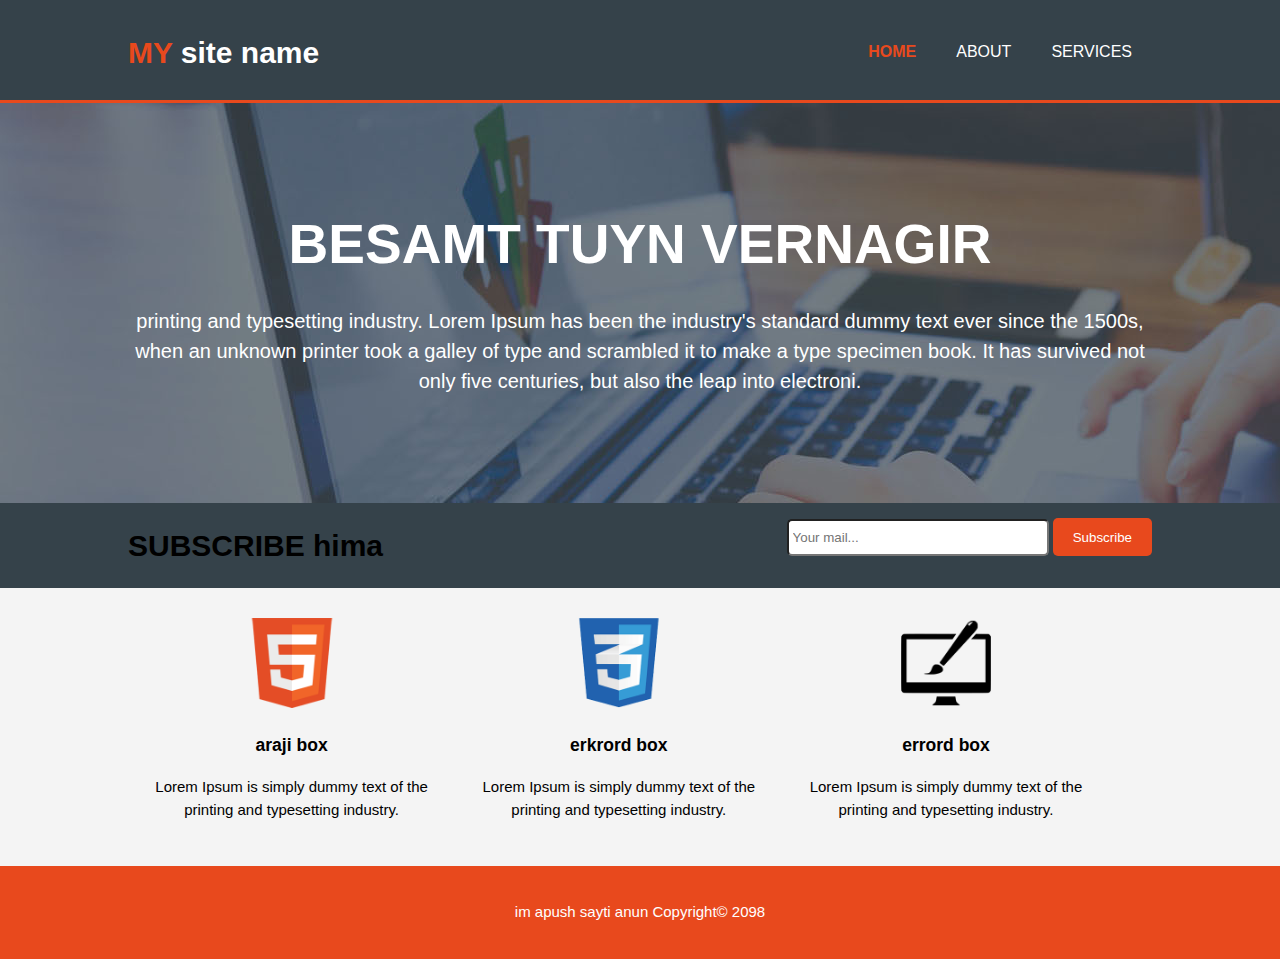
<file: proj/index.html>
<!DOCTYPE html>
<html>

<head>
  <meta charset="utf-8">
  <meta name="viewport" content="width=device-width">
  <meta name="description" content="content description">
  <meta name="keywords" content="some keywords">
  <meta name="author" content="my name">
  <title>--welcome--</title>
  <link rel="stylesheet" href="./css/style.css">
</head>

<body>
  <header>
    <div class="container">
      <div id="branding">
        <h1>
          <span class="highlight">MY</span> site name</h1>
      </div>
      <nav>
        <ul>
          <li class="current">
            <a href="index.html">Home</a>
          </li>
          <li>
            <a href="About.html">About</a>
          </li>
          <li>
            <a href="Services.html">Services</a>
          </li>
    </div>
  </header>

  <section id="showcase">
    <div class="container">
      <h1>BESAMT TUYN VERNAGIR</h1>
      <p>printing and typesetting industry. Lorem Ipsum has been the industry's standard dummy text ever since the 1500s, when
        an unknown printer took a galley of type and scrambled it to make a type specimen book. It has survived not only
        five centuries, but also the leap into electroni.</p>
    </div>
  </section>
  <section id="newsletter">
    <div class="container">
      <h1>SUBSCRIBE hima</h1>
      <form>
        <input type="email" placeholder="Your mail...">
        <button type="submit" class='button1'>Subscribe</button>
      </form>
    </div>
  </section>
  <section id="boxes">
    <div class="container">
      <div class="box">
        <img src="./img/logo_html.png">
        <h3>araji box</h3>
        <p>Lorem Ipsum is simply dummy text of the printing and typesetting industry.</p>
      </div>
      <div class="box">
        <img src="./img/logo_css.png">
        <h3>erkrord box</h3>
        <p>Lorem Ipsum is simply dummy text of the printing and typesetting industry.</p>
      </div>
      <div class="box">
        <img src="./img/logo_brush.png">
        <h3>errord box</h3>
        <p>Lorem Ipsum is simply dummy text of the printing and typesetting industry.</p>
      </div>
    </div>
  </section>

  <footer>
    <p>im apush sayti anun Copyright&copy 2098</p>
          </footer>
</body>

</html>
</file>
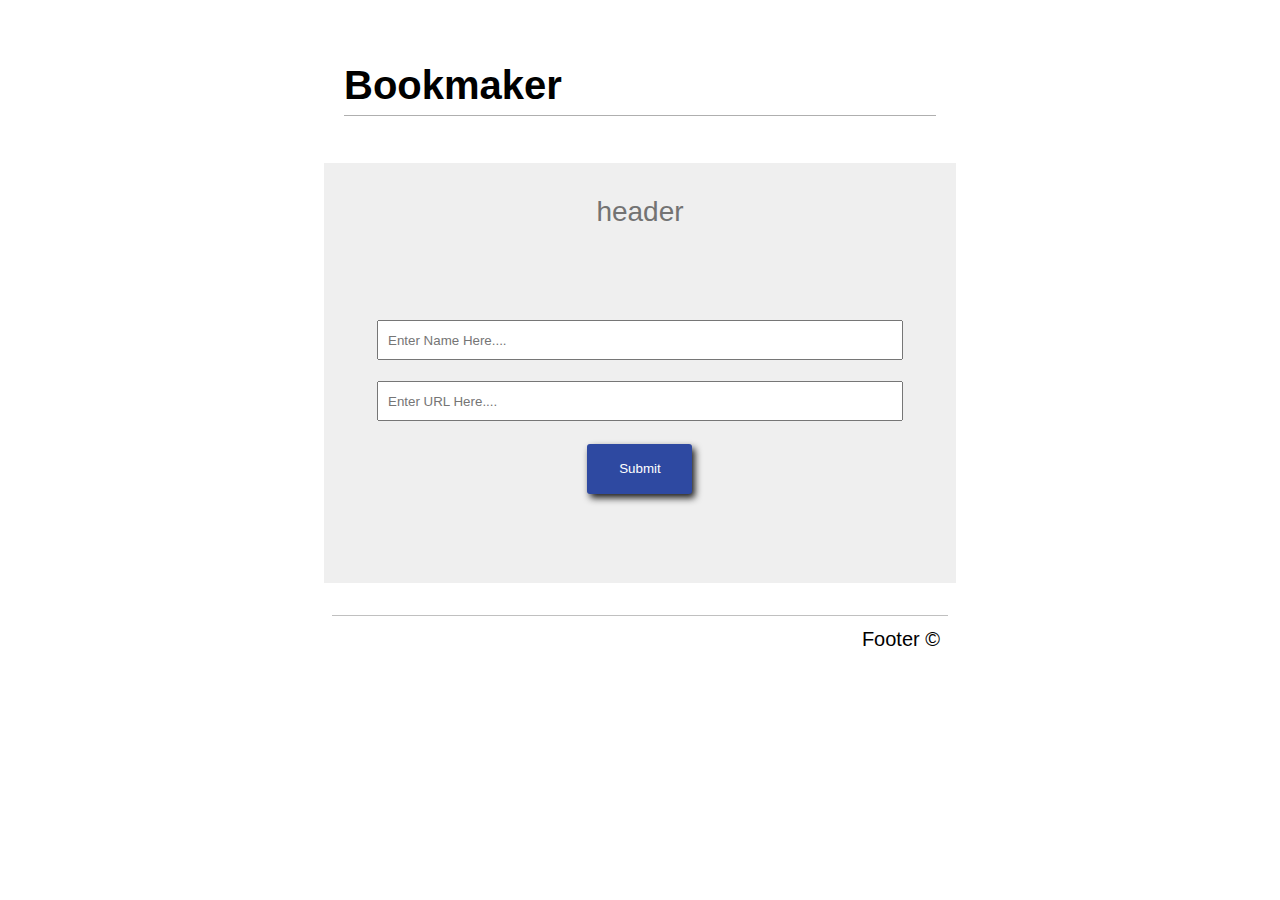
<file: BookMarker/bookMarker.html>
<!DOCTYPE html>
<html lang="en">
<head>
    <meta charset="UTF-8">
    <meta name="viewport" content="width=device-width, initial-scale=1.0">
    <meta http-equiv="X-UA-Compatible" content="ie=edge">
    <title>BookMaker</title>
    <link rel="stylesheet" href="bookMarker.css">
</head>
<body onload="getBookmarks()">
    <div class="grid">
        <div class="title"><h1>Bookmaker</h1></div>
        <div class="header">header</div>
        <div class="content">
            <div class="inputBox">
                <form id="myForm" class="form">
                    <div class="name">
            <input type="text" id="inputName" placeholder="  Enter Name Here....">
                    </div>
                    <div class="site">
            <input type="text" id="inputSite" placeholder="  Enter URL Here....">
                    </div>
                    <div class="button">
            <button type="submit" id="myButton">Submit</button>
                    </div>
                </form>
            </div>
        </div>
        <div class="output" id="output">
        </div>
        <div class="footer"><span> Footer &copy</span></div>
    </div>
    <script src="bookMarker.js"></script>
</body>
</html>
</file>
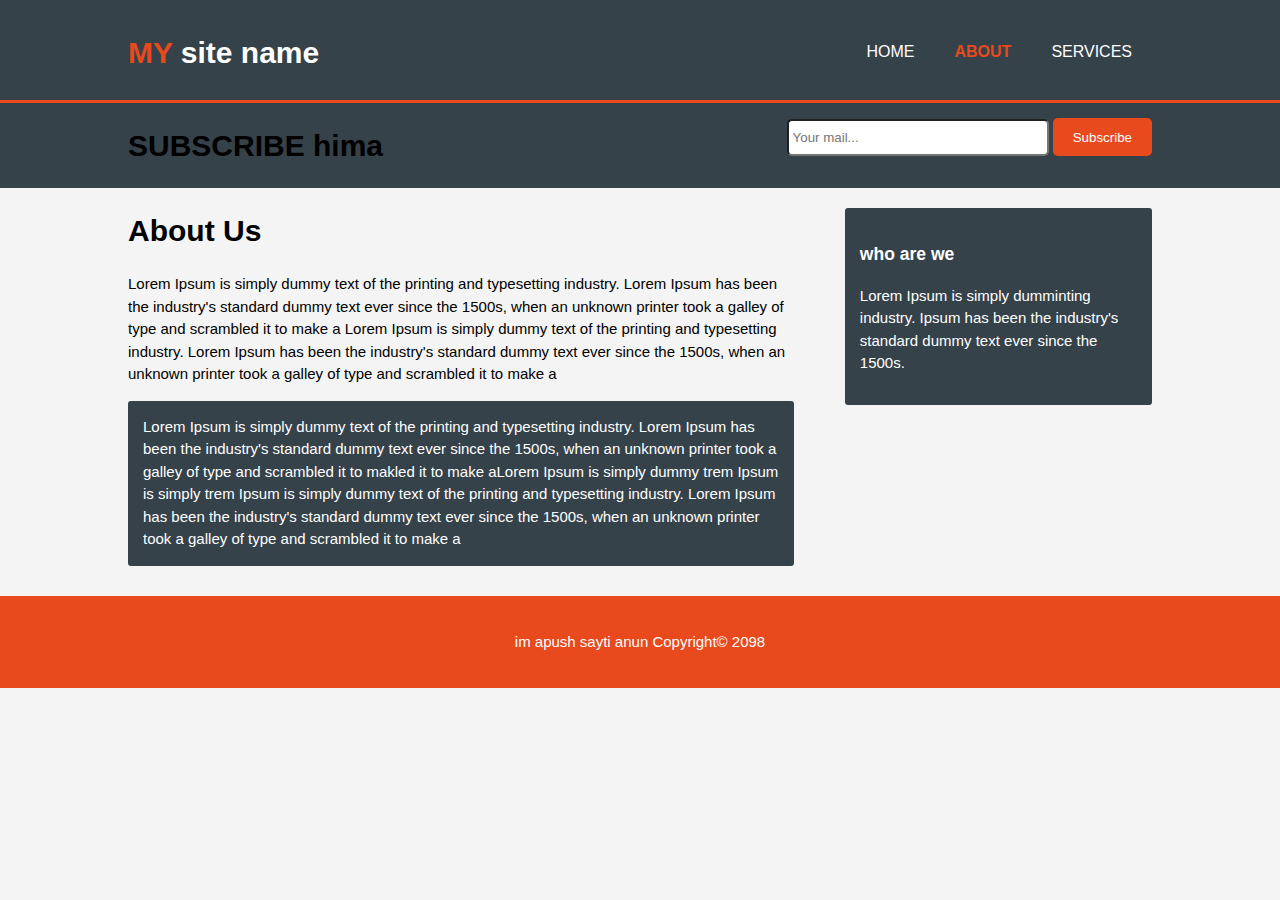
<file: proj/about.html>
<!DOCTYPE html>
<html>
  <head>
    <meta charset="utf-8">
    <meta name="viewport" content="width=device-width">
    <meta name="description" content="content description">
    <meta name="keywords" content="some keywords">
    <meta name="author" content="my name">
    <title>--About--</title>
    <link rel="stylesheet" href="./css/style.css">
  </head>
  <body>
    <header>
       <div class="container">
         <div id="branding">
           <h1><span class="highlight">MY</span> site name</h1>
         </div>
         <nav>
           <ul>
             <li><a href="index.html">Home</a></li>
             <li class="current"><a href="About.html">About</a></li>
             <li><a href="Services.html">Services</a></li>
       </div>
    </header>
    <section id="newsletter">
      <div class="container">
        <h1>SUBSCRIBE hima</h1>
        <form>
         <input type="email" placeholder="Your mail...">
         <button type="submit" class='button1'>Subscribe</button>
      </form>
      </div>
    </section>
    <section id="main">
      <div class="container">
        <article id="main-col">
          <h1 class="page-title">About Us</h1>
          <p>Lorem Ipsum is simply dummy text of the printing and typesetting industry. Lorem Ipsum has been the industry's standard dummy text ever since the 1500s, when an unknown printer took a galley of type and scrambled it to make a Lorem Ipsum is simply dummy text of the printing and typesetting industry. Lorem Ipsum has been the industry's standard dummy text ever since the 1500s, when an unknown printer took a galley of type and scrambled it to make a</p>
          <p class="dark">Lorem Ipsum is simply dummy text of the printing and typesetting industry. Lorem Ipsum has been the industry's standard dummy text ever since the 1500s, when an unknown printer took a galley of type and scrambled it to makled it to make aLorem Ipsum is simply dummy trem Ipsum is simply  trem Ipsum is simply dummy text of the printing and typesetting industry. Lorem Ipsum has been the industry's standard dummy text ever since the 1500s, when an unknown printer took a galley of type and scrambled it to make a</p>
        </article>

        <aside id="sidebar">
          <div class="dark">
            <h3>who are we</h3>
            <p>Lorem Ipsum is simply dumminting  industry.  Ipsum has been the industry's standard dummy text ever since the 1500s. </p>
          </div>
        </aside>
      </div>
    </section>

    <footer>
      <p>im apush sayti anun Copyright&copy 2098</p>
  </body>
</html>
</file>
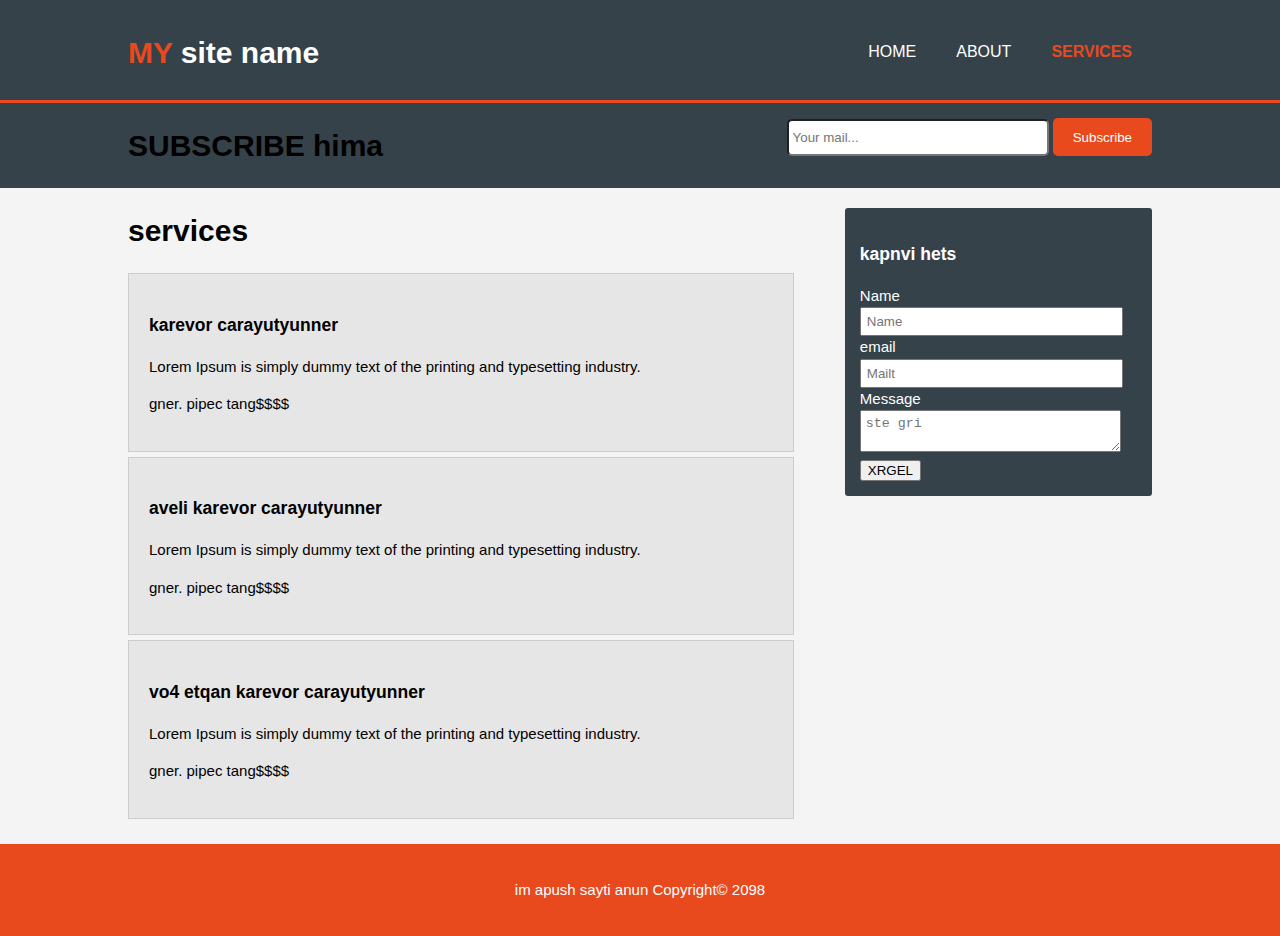
<file: proj/services.html>
<!DOCTYPE html>
<html>
  <head>
    <meta charset="utf-8">
    <meta name="viewport" content="width=device-width">
    <meta name="description" content="content description">
    <meta name="keywords" content="some keywords">
    <meta name="author" content="my name">
    <title>--services--</title>
    <link rel="stylesheet" href="./css/style.css">
  </head>
  <body>
    <header>
       <div class="container">
         <div id="branding">
           <h1><span class="highlight">MY</span> site name</h1>
         </div>
         <nav>
           <ul>
             <li><a href="index.html">Home</a></li>
             <li><a href="About.html">About</a></li>
             <li class="current"><a href="Services.html">Services</a></li>
       </div>
    </header>
    <section id="newsletter">
      <div class="container">
        <h1>SUBSCRIBE hima</h1>
        <form>
         <input type="email" placeholder="Your mail...">
         <button type="submit" class='button1'>Subscribe</button>
      </form>
      </div>
    </section>
    <section id="main">
      <div class="container">
        <article id="main-col">
          <h1 class="page-title">services</h1>
          <ul id="services">
            <li>
              <h3>karevor carayutyunner</h3>
              <p>Lorem Ipsum is simply dummy text of the printing and typesetting industry.</p>
              <p>gner. pipec tang$$$$</p>
            </li>
            <li>
              <h3>aveli karevor carayutyunner</h3>
              <p>Lorem Ipsum is simply dummy text of the printing and typesetting industry.</p>
              <p>gner. pipec tang$$$$</p>
            </li>
            <li>
              <h3>vo4 etqan karevor carayutyunner</h3>
              <p>Lorem Ipsum is simply dummy text of the printing and typesetting industry.</p>
              <p>gner. pipec tang$$$$</p>
            </li>
          </ul>
          </article>

        <aside id="sidebar">
          <div class="dark">
            <h3>kapnvi hets</h3>
            <form class="quote">
          <div>
            <label>Name</label><br>
            <input type="text" placeholder="Name">
          </div>
          <div>
            <label>email</label><br>
            <input type="email" placeholder="Mailt">
          </div>
          <div>
            <label>Message</label><br>
            <textarea placeholder="ste gri"></textarea>
          </div>
          <button class="button_1" type="submit">XRGEL</button>
        </form>
      </div>
        </aside>
      </div>
    </section>

    <footer>
      <p>im apush sayti anun Copyright&copy 2098</p>
  </body>
</html>
</file>
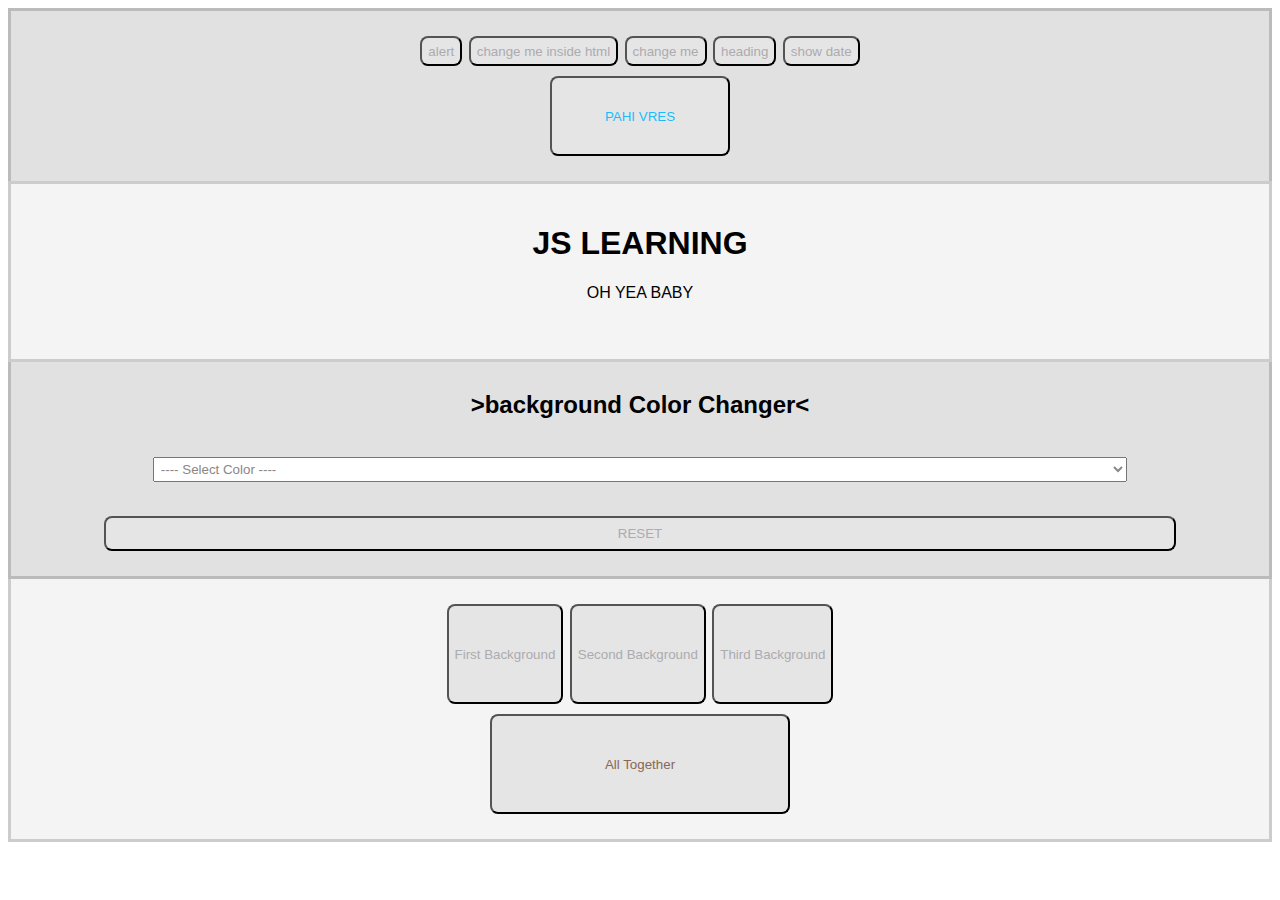
<file: TEST/1JSC.html>
<!DOCTYPE html>
<html>
  <head>
    <meta charset="utf-8">
    <title>learning js</title>
    <style>body{
		  text-align: center;
		  font-family: Roboto, Arial, sans-serif;
		  font-size: :18px;

		}

		li{
		  list-style: none;
		  line-height: 2em;
		  text-align:left;
		}

		.container, .container3{
		  background: #f4f4f4;
		  border: #ccc 3px solid;
		  padding: 20px;
		  min-height: 135px;
		}

		.header, .container2{
		  background: #e1e1e1;
		  border-top: #bbb 3px solid;
		  border-left: #bbb 3px solid;
		  border-right: #bbb 3px solid;
		  padding: 20px;

		}
		.onMouseOver{
		  width: 180px;
		  height: 80px;
		  color: rgba(2, 184, 252, 0.91);
		}
		button, #sub{
		  cursor: pointer;
		  border-radius: 8px;
		  margin: 5px 1px 5px 1px;
		  background-color: #e5e5e5;
		  color: rgb(172, 171, 175);
		  height: 30px;
		}

		.container2 {
		  font-weight: bold;
		  border-top: none;
		  border-bottom: #bbb 3px solid;
		}

		.container2 div{
		  margin: 9px auto;

		}
		input{

		  border-radius: 6px;
		  height: 20px;
		}
		.backChanger{

		}

		select{
		  padding: 3px;
		  margin: 20px;
		  width: 80%;

		};

		#background.option{
		    text-align: center;
		    float: right;
		}

		.container3{
		  border-top: none;
		  min-height: 100px;
		}

		.container3 button{
		  height: 100px;
		}
		.long{
		  min-width: 300px;
		  color: #886855;
		}

		#reset{
		  min-width: 88%;
		  height: 35px;
		}

		h2{
		  padding: 0px;
		  margin: 0px;
		  cursor: pointer;
		}

		#colorChange2{
		  min-width: 70%;
		  margin: 10px auto;
		  padding: 5px;
		}
		.colorChange{
		  height: 33px;
		  color: #fff;
		}

		.error1{
		  font-family: cursive;
		  color: red;
		  font-size: 10px;
		}

</style>
  </head>
  <body id="body">
    <div class="header" id="head">
    <button onclick="doClick()">alert</button>
    <button onclick="this.innerHTML = 'VAPSHE ABRIS' ">change me inside html</button>
    <button onclick="do2Click(this)">change me</button>
    <button onclick="changeText()">heading</button>
    <button onclick="showDate()">show date</button>
    <br>
    <button class="onMouseOver" id="onMouseOver" onclick="col()" onmouseover="hideP(this)" onmouseout="show(this)">PAHI VRES</button>
</div>
    <div class="container" id="cont1">
      <h1 id="heading">JS LEARNING</h1>
      <p id="pna" class="pna">OH YEA BABY</p>
    </div>
    <div class="container2" id="cont2">
        <div class="backChanger">
          <label><h2 onclick="olivee()" >>background Color Changer<</h2></label>
          <br>
          <select  style="color:#888" "name="background" id="background" onChange="changeBack(this)">
            <option style="color:#888" id="opt"> ---- Select Color ----</option>
            <option style="color:red" value="red">red</option>
            <option style="color:blue" value="blue">blue</option>
            <option style="color:green" value="green">green</option>
          </select>
        </div>
          <button id="reset" onclick="reset()">RESET</button><br>
    </div>
    <div class="container3" id="cont3">

      <button onclick="back1()">First Background</button>
      <button onclick="back2()">Second Background</button>
      <button onclick="back3()">Third Background</button><br>
      <button class="long" onclick="alli()">All Together</button>
    </div>
    <script>
    function doClick(){
    	alert('ABRIS');
    };

    function do2Click(xer){
    	xer.innerHTML = 'du bomb es';
    };

    function changeText(){
    	var heading = document.getElementById('heading');
    	heading.innerHTML = " JOGIR IN4 ARIR"
    };

    function showDate(){
    	var pp = document.getElementById('pna');
    	heading.innerHTML = Date();
    	pp.innerHTML = " ";
    };

    function hideP(id){

    	pna.innerHTML = " shut ara)))) ";
    	heading.innerHTML = " mukt qashi ";
    	id.innerHTML = "Ok qashi mukt))";
    	id.style.color = "green";
    };

    function show(id2){
    	heading.innerHTML = "DYNAMIC COLOR CHANGE BABY";
    	pna.style.color = "#91FF79"
    	pna.innerHTML = " JAVA SCRIPT BABY";
    	id2.innerHTML = "Press to color change"
    	id2.style.color = "red"
    };

    function col(){
    	heading.style.color = "orange"
    	pna.style.color = "rgba(255, 88, 6, 0.96)"
    };

    function changeBack(x){
    	var body = document.getElementById('body');
    	body.style.backgroundColor = x.value;
    };

    function back1(){
    	var head = document.getElementById('head');
    	head.style.backgroundColor = "rgba(2, 184, 252, 0.63)";
    };

    function back2(){
    	var cont1 = document.getElementById('cont1');
    	cont1.style.backgroundColor = "rgba(216, 31, 12, 0.87)";
    	head.style.backgroundColor = "#e1e1e1";
    };

    function back3(){
    	var cont2 = document.getElementById('cont2');
    	cont2.style.backgroundColor = "rgba(29, 2, 252, 0.63)";
    	cont1.style.backgroundColor = "#f4f4f4";
    };

    function back4(){
    	var cont3 = document.getElementById('cont3');
    	cont3.style.backgroundColor = "#01FF70";
    };

		function olivee(){
			cont3.style.backgroundColor = "olive";
		}


		function alli(){
			body.style.backgroundColor = "#001f3f";
			head.style.backgroundColor = "#2ECC40";
			cont1.style.backgroundColor = "#FFDC00";
			cont2.style.backgroundColor = "#F012BE";
			cont3.style.backgroundColor = "#01FF70";
		};


		function gob(){
			var vall = document.getElementById('colorChange2').value;
			if(vall == null || vall == '' || vall == ' ' || vall == "  "){
				alert("Nope its Empty)");
				var err1 = document.getElementById('error1');
				err1.innerHTML = "*colors definition is required eg...  'blue',   '#fff'   Or RGB ";
				return false;
			}
			if(vall.length < 3){
				alert("At least 3 chars");
				return false;
			}
			else{
				body.style.backgroundColor = vall;
			}

		};

		function reset(){
		var err1 = document.getElementById('error1');
			cont2.style.backgroundColor = "#e1e1e1";
			cont1.style.backgroundColor = "#f4f4f4";
			head.style.backgroundColor = "#e1e1e1";
			cont3.style.backgroundColor = "#f4f4f4";
			body.style.backgroundColor = "#fff";
			heading.style.color = "black";
			pna.style.color = "black";
			err1.innerHTML = " ";
		};
</script>
  </body>
</html>
</file>
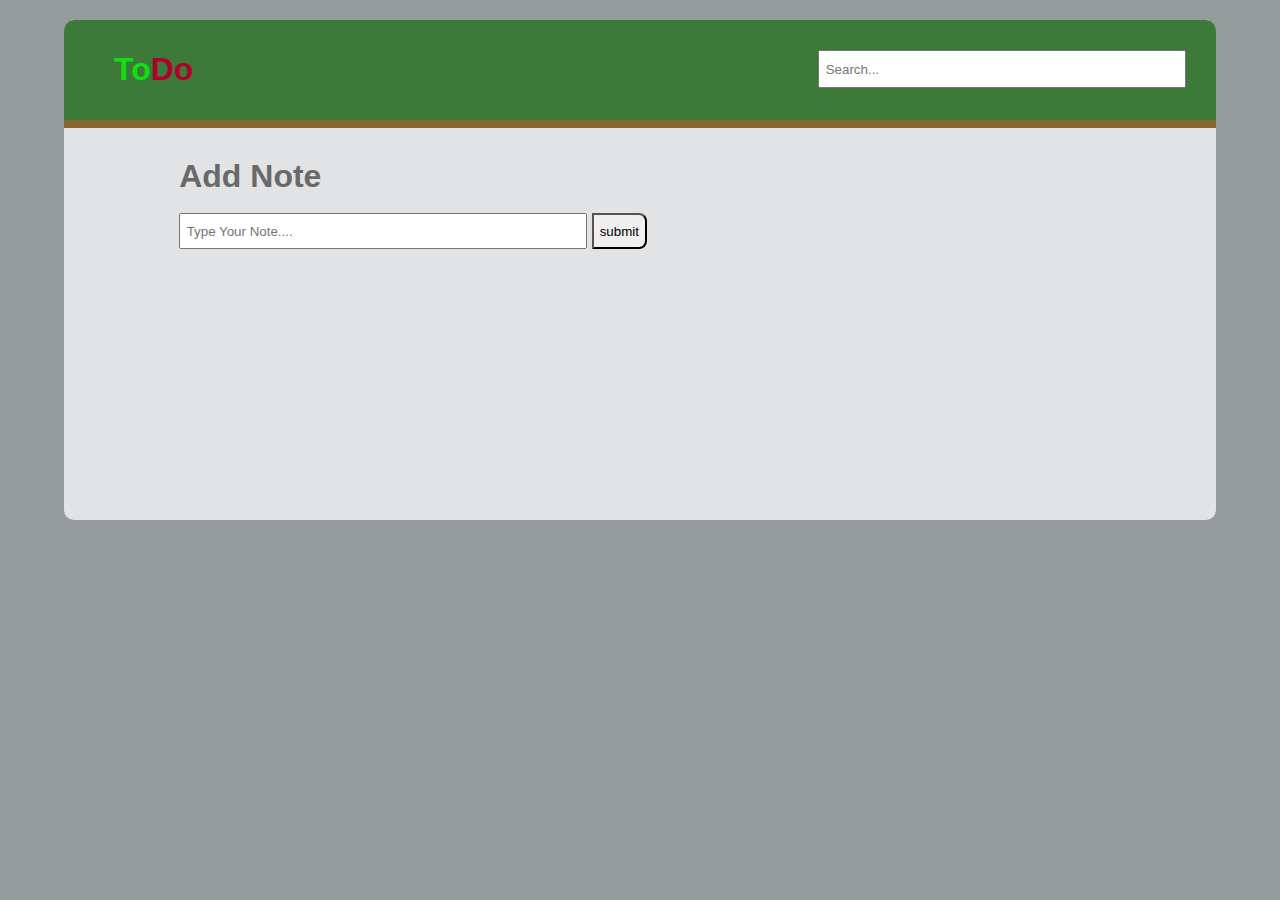
<file: ToDo/ToDo.html>
<!DOCTYPE html>
<html lang="en">
<head>
    <meta charset="UTF-8">
    <meta name="viewport" content="width=device-width, initial-scale=1.0">
    <meta http-equiv="X-UA-Compatible" content="ie=edge">
    <title>ToDo</title>
    <link rel="stylesheet" href="style.css">
</head>
<body>
    <div id="body">
        <div class="headerCont">
              <div class="headerTitle">
                    <h1 class="To">To</h1><h1 class="Do">Do</h1>
              </div>
              <div class="searchBox">
                  <input id="search" type="text" placeholder=" Search...">
              </div>
        </div>
        <div class="bodyCont">
            <div class="submitBox">
                <h1 class="addNote">Add Note</h1><br>
                    <form id="submit">
                        <input type="text" id="subText" placeholder=" Type Your Note....">
                        <input type="submit" id="subButt" value="submit">
                    </form>
            </div>
            <div class="itemsBox" id="hidden">
                <h2 class="items">What to do</h2><br>
                <div class="myNotes">
                    <ul class="notes" id="notes">
                    </ul>
                </div>
            </div>
        </div>
    </div>
</body>
<script src="js.js"></script>
</html>
</file>
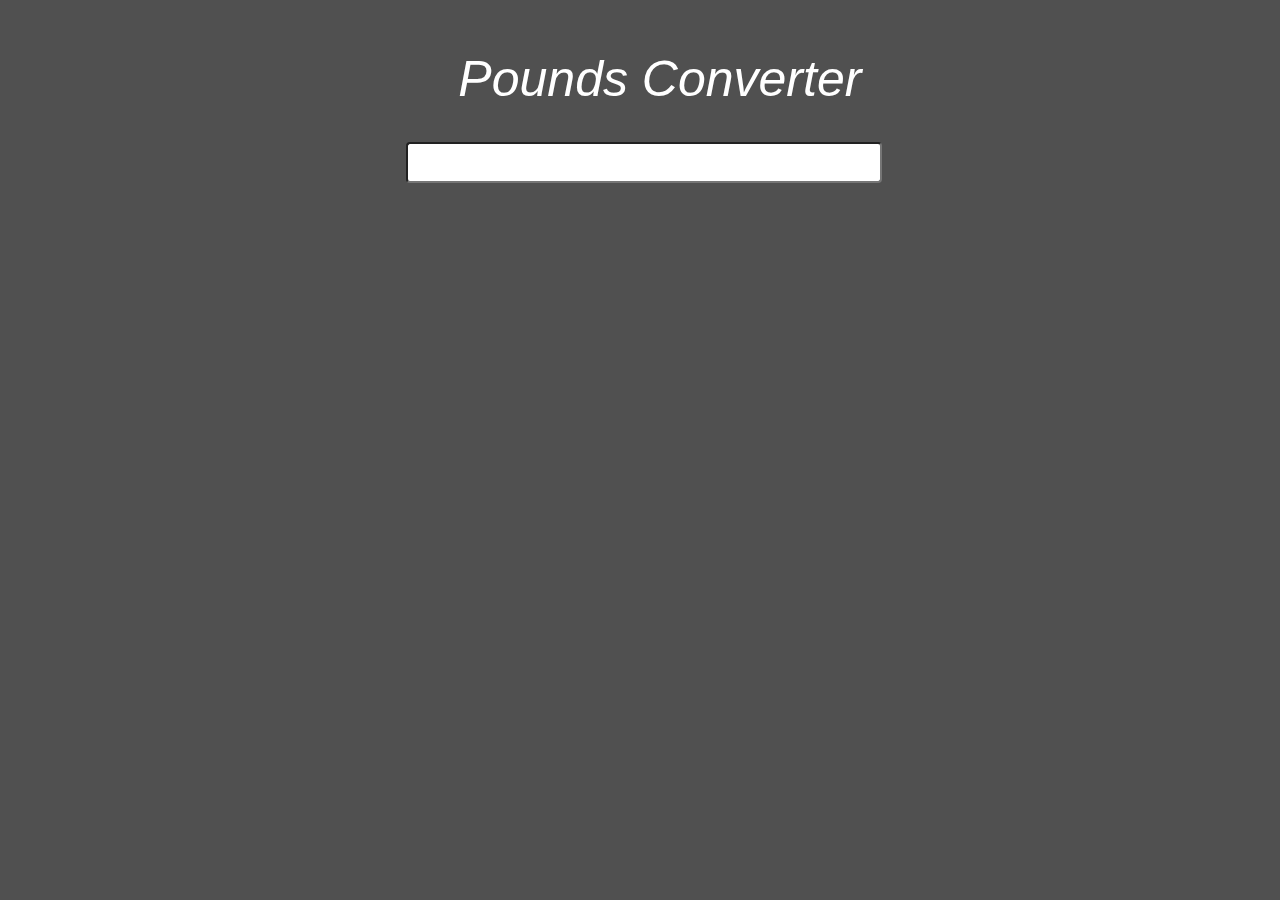
<file: Weight converter/converter.html>
<!DOCTYPE html>
<html lang="en">
<head>
    <meta charset="UTF-8">
    <meta name="viewport" content="width=device-width, initial-scale=1.0">
    <meta http-equiv="X-UA-Compatible" content="ie=edge">
    <title>Weight Converter</title>
    <link rel="stylesheet" href="converter.css">
</head>
<body>
    <div class="container">
     <h1 class="header">Pounds Converter</h1>
        <div class="body">
            <form>
                <div class="inputDiv">
                    <input type="number" id="inputNum" class="input">
                </div>
            </form>
            <div id="output">
                    <div class="cardG">
                        <h4>Grams:</h4>
                        <div id="grOut" class="out"></div>
                </div>
                    <div class="cardK">
                        <h4>KiloGrams:</h4>
                        <div id="kgOut" class="out"></div>
                </div>
                    <div class="cardO">
                        <h4>Ounces:</h4>
                        <div id="ozOut" class="out"></div>
                    </div>
                </div>
        </div>
    </div>
</body>
<script>
document.getElementById('output').style.display = 'none'
document.getElementById('inputNum').addEventListener('input', inputFunc);
function inputFunc(n){
    if(n.target.value != '' && n.target.value != '0'){
    document.getElementById('output').style.display = 'block'
   const value = n.target.value;
   const grOut = value/0.0022046;
   const kgOut = value/2.2046;
   const ozOut = value*16;
    document.getElementById('grOut').innerHTML = Math.round(grOut* 1000) / 1000;
    document.getElementById('kgOut').innerHTML = Math.round(kgOut* 1000) / 1000;
    document.getElementById('ozOut').innerHTML = Math.round(ozOut* 1000) / 1000;
    }else{document.getElementById('output').style.display = 'none'};
};
</script>
</html>
</file>
<file: proj/css/style.css>
body{
/*  font-family: Roboto, Arial, sans-serif;
  font-size: :15px;
  line-height: 1.5;
  */
  font: 15px/1.5 Roboto, Arial, sans-serif;
  padding:0;
  margin:0;
  background-color: #f4f4f4;
}

.container{
  width:80%;
  margin:auto;
  overflow: hidden;
}

ul{
 margin: 0;
 padding: 0;
}

.button1{
  height: 38px;
  background: #e8491d;
  border: 0;
  padding-left: 20px;
  padding-right: 20px;
  color: #fff;
  border-radius: 5px;
}

.dark{
  border-radius: 3px;
  padding: 15px;
  background: #35424a;
  color: #fff;
  margin-top: 10px;
  margin-bottom: 10px;
}

header{
  background: #35424a;
  color: #fff;
  padding-top: 30px;
  min-height: 70px;
  border-bottom:#e8491d 3px solid;
}

header a{
  color: #fff;
  text-decoration: none;
  text-transform: uppercase;
  font-size: 16px;
}

header li{
  float:left;
  display: inline;
  padding:0 20px 0 20px;
}

header #branding{
  float: left;
}

header #branding h1{
  margin: 0;
}

header nav{
  float: right;
  margin-top: 10px;
}

header .highlight, header .current a{
  color: #e8491d;
  font-weight: bold;
}

header a:hover{
  color: #ccc;
  font-weight: bold;
}

#showcase{
  min-height: 400px;
  background: url('../img/showcase.jpg') no-repeat 0 -400px;
  text-align: center;
  color: #fff;
}

#showcase h1{
  margin-top: 100px;
  margin-bottom: 10px;
  font-size: 55px;
}

#showcase p{
  font-size: 20px;
}

#newsletter{
  padding: 50px
  color#fff;
  background: #35424a;
}

#newsletter h1{
  float: left;
}

#newsletter form{
  float: right;
  margin-top: 15px;
}

#newsletter input[type="email"]{
  padding: 4px;
  height: 25px;
  width: 250px;
  border-radius: 5px;
}

#boxes{
  margin-top: 20px
}

#boxes .box{
  float: left;
  width: 30%;
  padding: 10px;
  text-align: center;
}

#boxes .box img{
  width:90px;
}

aside#sidebar{
  float: right;
  width: 30%;
  margin-top: 10px;
}

article#main-col{
  float: left;
  width: 65%
}
ul#services li{
  list-style: :none;
  padding:20px;
  border: #ccc solid 1px;
  margin-bottom: 5px;
  background: #e6e6e6;
}
aside#sidebar .quote input, aside#sidebar .quote textarea{
  width:90%;
  padding: 5px;
}

footer{
  padding:20px;
  margin-top: 20px;
  color: #fff;
  background-color: #e8491d;
  text-align: center;
}

@media(max-width: 768px){
  header #branding,
  header nav,
  header nav li,
  #newsletter h1,
  #newsletter form,
  #boxes .box,
  article#main-col,
  aside#sidebar{
    float:none;
    text-align:center;
    width:100%;
  }

  header{
    padding-bottom:20px;
  }

  #showcase h1{
    margin-top:40px;
  }

  #newsletter button, .quote button{
    display:block;
    width:100%;
  }

  #newsletter form input[type="email"], .quote input, .quote textarea{
    width:100%;
    margin-bottom:5px;
  }
}
</file>
<file: BookMarker/bookMarker.css>
body{
    font-family: Arial, Helvetica, sans-serif;
    line-height: 1.5;
    font-size: 20px;
}
.grid{
    display: grid;
    grid-template-columns: 1fr 2fr 1fr;    
}
.title{
    display: grid;
    grid-column: 2/3;
    grid-auto-rows: minmax(50px, auto);
    padding: 1em;
}
h1{
    border-bottom: #afafaf 1px solid;
}
.header{
    padding-top: 1em;
    display: grid;
    grid-column: 2/3;
    text-align: center;
    font-size: 28px;
    background: #efefef;
    color: #737373;
}

.content{
    display: grid;
    grid-column: 2/3;
    background: #efefef;
    grid-auto-rows: minmax(350px, auto);
}
.footer{
    grid-column: 2;
    border-top: silver 1px solid;
    margin: 8px;
    justify-items: end;
    display: grid;
    padding: 8px;   
}
.inputBox{
    grid-template-columns: 1fr 10fr 1fr;        
    display: grid;
    grid-template-rows: 1fr 2fr 1fr;
}
.form{
    grid-template-columns: 1fr;        
    display: grid;
    grid-template-rows: 1fr 1fr 1fr ;
    grid-column: 2;
    grid-gap: 8px;
    grid-row: 2;
}
.name{
    height: 40px;    
    display: grid;  
    grid-row: 1/2;
}
.site{
    height: 40px;    
    display: grid;    
    grid-row: 2/3;
}
.button{
    display: grid;  
    grid-row: 3/4;
    align-content: center;
    align-content: center;
    justify-content: center;
}
button, a{
    border: none;
    cursor: pointer;
}
#myButton{
    height: 50px;
    width: 105px;
    border-radius: 3px;
    background: #2e49a1;
    box-shadow: 3px 4px 7px 0px #1d1d1d;
    color: #fff;
}
#myButton:hover{
    box-shadow: 3px 4px 7px 0px #1f07ff;
    color: #acacac;
}
.output{
    display: grid;
    grid-column: 2/3;
    grid-template-columns: repeat(5, 1fr);
    grid-row-gap: 1em;
    margin: 12px;
}
.outCont{
    display: grid;
    grid-template-columns: 1fr 1fr 1fr;
    width: 150px;
    background: #737373;
    border-radius: 5px;
    margin: 3px;
}

.outName{
    grid-column: 1/3;
    display: grid;
}
.buttons{
    display: grid;
    grid-column: 3;
}
.visit{
    background: #2e49a1;
    border-radius: 5px;
    box-shadow: 3px 2px 10px 0px #1f7da0;
    padding: 13px;    
}
.visit:hover{
    color: #737373;
    box-shadow: 4px 4px 7px 0px #1f7da0;
}
.clear{
    background: #f32626;
    color: #dcdcdc;
    height: 20px;
    width: 21px;
    box-shadow: 3px -1px 8px -2px #ff2c2c;
    font-size: 14px;
}
.clear:hover{
    color: #737373;
    box-shadow: 4px -2px 9px -3px #ff2c2c;
}
.clearD{
    display: grid;
    justify-content: end;
}
.visitD{
    display: grid;
}
p{
    color: #fff;
    padding: 7px;
}
a{
    color: #FFF;
    text-decoration: none;
    text-align: center;
}
</file>
<file: ToDo/style.css>
body{
    font-family: Roboto, Arial, sans-serif;
    margin: 20px auto;
    background: #969c9c;
}
#body{
    max-width: 90%;
    min-height: 500px;
    margin: 10px auto;
    background: #e1e3e4;
    border-radius:10px;
}
.headerCont{
    display: block;
    min-height: 100px;
    background: #3d7939;
    border-bottom: #88642f 8px solid;
    border-radius: 10px 10px 0px 0px;
    
}
.headerTitle{
    display: inline-block;
    margin-left: 50px;
    margin-top: 10px;
}
.searchBox {
    float: right;
    margin: 30px;
}
.To, .Do{
    display: inline-block;
}
.To{
    color: #13dd13;
}
.Do{
    color: #af002c;
}
#search{
    height: 32px;
    width: 360px;
}
.bodyCont{
    margin: 20px auto;
    max-width: 80%;
    padding: 10px;
}
.addNote{
    margin: 0;
}
#subText{
    height: 30px;
    width: 400px;
}
#subButt{
    height: 36px;
    border-radius: 0px 8px 8px 0px;
}
button{
    cursor: pointer;
}
.deleteButt{
    background: red;
    color: #cacaca;
    width: 40px;
    height: 40px;
    border-radius: 20px;
    display: inline-block;
    position: sticky;
    left: 88%;
    
}
.itemsBox{
    display: none;
       text-align: center;
       border: #a1a1a1 1px solid;
       margin: 10px auto;
}
ul{
    list-style: none;
    text-align: -webkit-auto;
    padding: 20px;
    margin: 5px auto;    
}
li{
    border: #c0dddd 0.5px solid;
    padding: 10px;
    background: #dcdcdc;
    font-weight: bold;
    font-family: sans-serif;
}

.addNote, .items{
    color: #696969;
}
</file>
<file: Weight converter/converter.css>
body{
    font-family: -apple-system, BlinkMacSystemFont, 'Segoe UI', Roboto, Oxygen, sans-serif;
    max-width: 100%;
    background: #505050;
    margin: auto;
}
.container{
    max-width: 43%;
    margin: 50px auto;
}
.body{
    margin: 10px auto;
    max-width: 85%;
}
.header{
    font-size: 50px;
    font-weight: 300;
    font-style: italic;
    color: #fff;
    margin-left: 17%;
}
.inputDiv{
    margin: 15px auto;
}
.input{
    height: 35px;
    width: 100%;
    border-radius: 4px;
}
.cardG, .cardK, .cardO{
    width: 99%;
    height:50px;
    padding: 5px;
    margin: 4px 0px;
    border-radius: 3px;    
}
.cardG{
    background: #31df46;
}
.cardK{
    background: #3770d3;
}
.cardO{
    background: #e55f4d;
}
h4{
    margin: 0 auto;
    padding: 12px;
    position: sticky;
    color: #FFF;
    display: inline-block;
}
.out{
    color: #FFF;
    display: inline-block;
    width: 50px;
    height: 300px;
}
</file>
